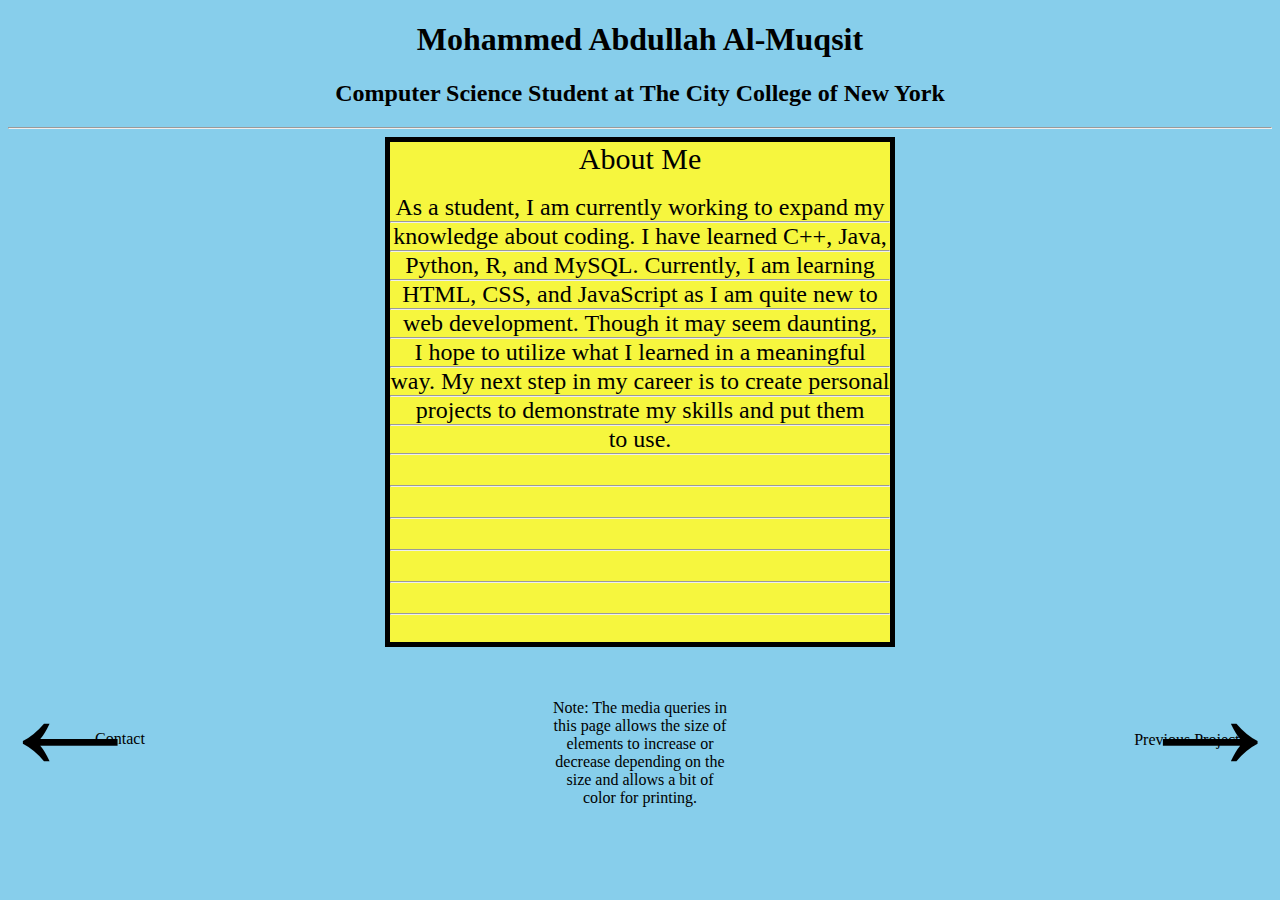
<file: index.html>
<!DOCTYPE html>
<html lang="en">
<head>
    <meta charset="UTF-8">
    <meta name="viewport" content="width=device-width, initial-scale=1.0">
    <link rel="icon" type="image/png" href="images/alphabet-m-icon.png">
    <link rel="stylesheet" href="style.css">
    <title>Mohammed Abdullah Al-Muqsit</title>
</head>
<body>
    <h1>Mohammed Abdullah Al-Muqsit</h1>
    <h2>Computer Science Student at The City College of New York</h2>
    <hr>
    <div class="post-it">
        <p id="About">About Me</p><br>
        <p id="line1">As a student, I am currently working to expand my</p>
        <hr id="div-hr">
        <p id="line1">knowledge about coding. I have learned C++, Java,</p>
        <hr id="div-hr">
        <p id="line1"> Python, R, and MySQL. Currently, I am learning</p>
        <hr id="div-hr">
        <p id="line1"> HTML, CSS, and JavaScript as I am quite new to</p>
        <hr id="div-hr">
        <p id="line1"> web development. Though it may seem daunting, </p>
        <hr id="div-hr">
        <p id="line1">I hope to utilize what I learned in a meaningful</p>
        <hr id="div-hr">
        <p id="line1">way. My next step in my career is to create personal</p>
        <hr id="div-hr">
        <p id="line1">projects to demonstrate my skills and put them</p>
        <hr id="div-hr">
        <p id="line1">to use.</p>
        <hr id="div-hr">
        <hr id="div-hr2">
        <hr id="div-hr2">
        <hr id="div-hr2">
        <hr id="div-hr2">
        <hr id="div-hr2">

        <a href="previous.html" title="Visit Education">
            <p id="right-arrow">&rarr;</p>
        </a>
        <p id="education">Previous Projects</p>
    
        <a href="contact.html" title="Visit Contact">
            <p id="left-arrow">&larr;</p>
        </a>
        <p id="contact">Contact</p>
        
        <p id="note">Note: The media queries in this page allows the size of elements to increase or decrease depending on the size  and allows a bit of color for printing.</p>
    </div>

    
    
    
</body>
</html>
</file>
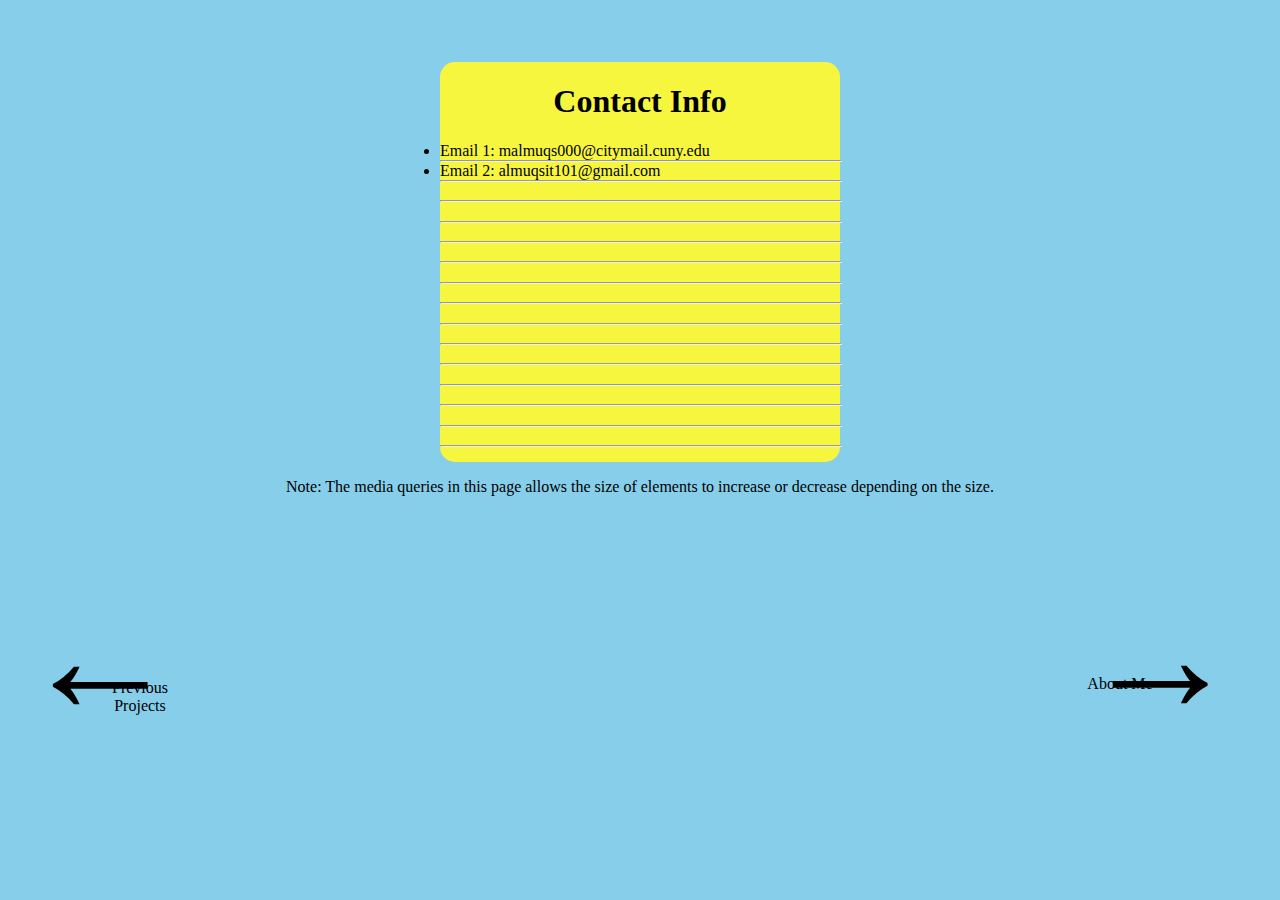
<file: contact.html>
<!DOCTYPE html>
<html lang="en">
<head>
    <meta charset="UTF-8">
    <meta name="viewport" content="width=device-width, initial-scale=1.0">
    <link rel="icon" type="image/png" href="images/alphabet-m-icon.png">
    <link rel="stylesheet" href="style3.css">
    <title>Mohammed Abdullah Al-Muqsit</title>
</head>
<body>
    <br><br><br>
    <div class="container">
        <div class="box" id="box1">
            <h1>Contact Info</h1>
            
            <a href="mailto:malmuqs000@citymail.cuny.edu"><li>Email 1: malmuqs000@citymail.cuny.edu</li><hr> 
                </a>
            <a href="mailto:almuqsit101@gmail.com"><li>Email 2: almuqsit101@gmail.com</li><hr>
                </a>
            <hr class="even-line">
            <hr class="even-line">
            <hr class="even-line">
            <hr class="even-line">
            <hr class="even-line">
            <hr class="even-line">
            <hr class="even-line">
            <hr class="even-line">
            <hr class="even-line">
            <hr class="even-line">
            <hr class="even-line">
            <hr class="even-line">
            <hr class="even-line">

            <a href="index.html" title="Visit About Me">
                <p id="right-arrow">&rarr;</p>
            </a>
            <p id="about">About Me</p>

            <a href="previous.html" title="Visit Previous Projects">
                <p id="left-arrow">&larr;</p>
            </a>
            <p id="previous">Previous Projects</p>
        </div>
    </div>

    <p id="note">Note: The media queries in this page allows the size of elements to increase or decrease depending on the size.</p>
</body>
</html>
</file>
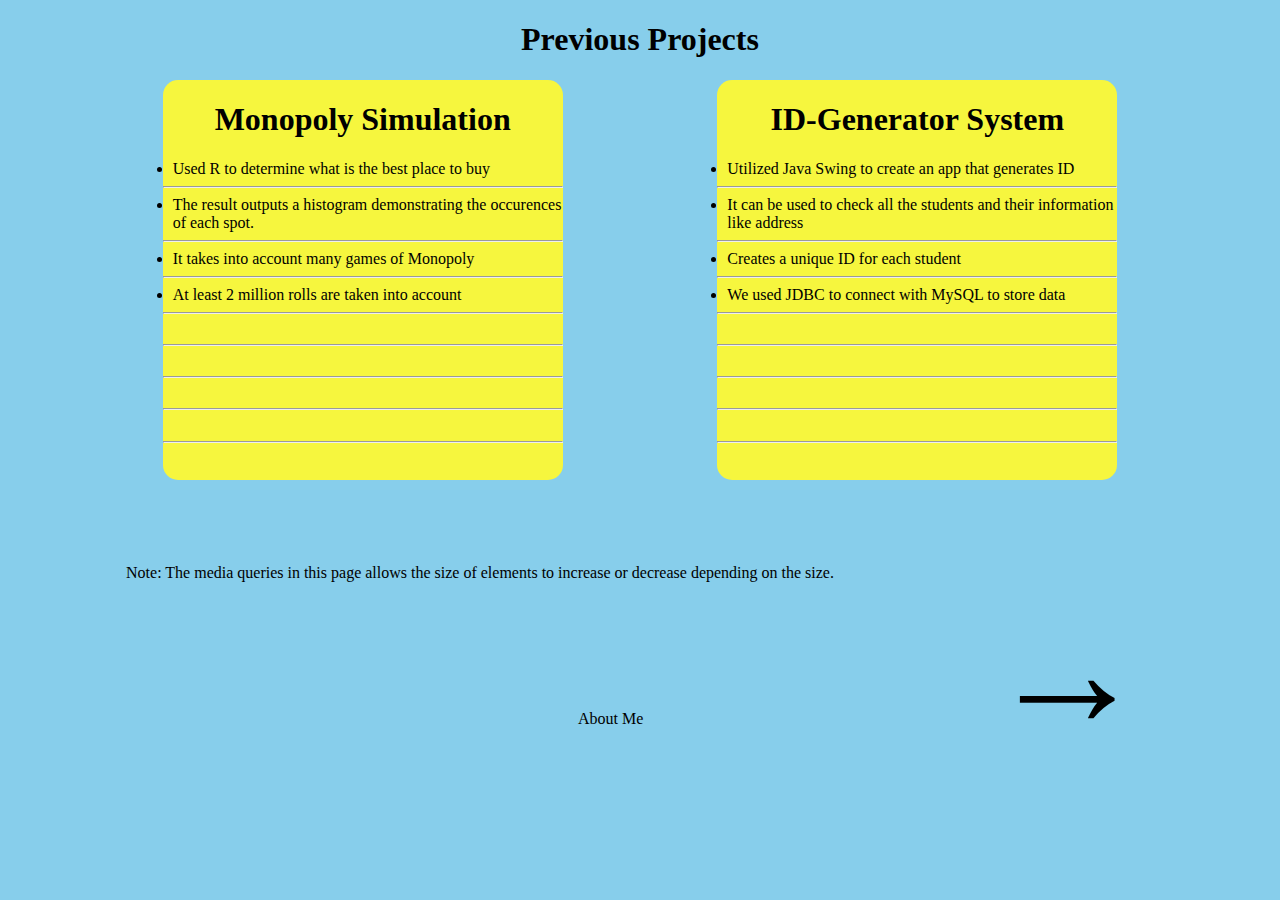
<file: previous.html>
<!DOCTYPE html>
<html lang="en">
<head>
    <meta charset="UTF-8">
    <meta name="viewport" content="width=device-width, initial-scale=1.0">
    <link rel="icon" type="image/png" href="images/alphabet-m-icon.png">
    <link rel="stylesheet" href="style2.css">
    <title>Mohammed Abdullah Al-Muqsit</title>
</head>
<body>
    <h1>Previous Projects</h1>

    <div class="container">
        <div class="box" id="box1">
            <h1>Monopoly Simulation</h1>
            <li>Used R to determine what is the best place to buy</li><hr>
            <li>The result outputs a histogram demonstrating the occurences of each spot. </li><hr>
            <li>It takes into account many games of Monopoly</li><hr>
            <li>At least 2 million rolls are taken into account</li><hr>
            <hr class="even-line">
            <hr class="even-line">
            <hr class="even-line">
            <hr class="even-line">
            
          
        </div>
        <div class="box" id="box1">
            <h1>ID-Generator System</h1>
            <li>Utilized Java Swing to create an app that generates ID</li><hr>
            <li>It can be used to check all the students and their information like address</li><hr>
            <li>Creates a unique ID for each student</li><hr>
            <li>We used JDBC to connect with MySQL to store data</li><hr>
            <hr class="even-line">
            <hr class="even-line">
            <hr class="even-line">
            <hr class="even-line">
            
        </div>
    </div>

    <a href="contact.html" title="Visit Contact Info">
        <p id="right-arrow">&rarr;</p>
    </a>
    <p id="contact">Contact Information</p>

    <a href="index.html" title="Visit About Me">
        <p id="left-arrow">&larr;</p>
    </a>
    <p id="about">About Me</p>

    <p id="note">Note: The media queries in this page allows the size of elements to increase or decrease depending on the size.</p>

</body>
</html>
</file>
<file: style.css>
body {
    background-color: #87ceeb;
}h1 {
    text-align: center;
}
h2 {
    text-align: center;
}
#p1{
    color: red;
    font-size: 3em;
}
.post-it{
    border: 5px solid;
    height: 500px;
    width: 500px;
    margin: 0 auto;
    text-align: center;
    background-color: rgb(246, 246, 62);
}
.post-it:hover{
    box-shadow: 3px 3px 100px;
}
#About{
    font-size: 30px;
    margin: 0;
}
#line1{
    padding-bottom: 0;
    margin: 0;
    font-size: 1.5em;
}
#div-hr{
    margin: 0 0;
}

#div-hr2 {  
    margin-top: 30px;
}
#right-arrow{
    font-size: 10em;
    float: right;
    margin: 0;
    transform: translate(400px,0px);
}
#left-arrow{
    font-size: 10em;
    float: left;
    margin: 0;
    transform: translate(-400px,-42px);
}

#education{
    transform: translate(630px,100px);
}
#contact{
    transform: translate(-520px,65px);
}
a:link{
    color: black;
}
a:visited{
    color: black;
}
a:hover{
    color: rgb(207, 202, 202);
}
#note{
    text-align: center;
}

@media (max-width: 768px) {
    .post-it{
        height: 400px;
        width: 400px;
    }
    #line1{
        font-size: 1.2em;
    }
    #right-arrow{
        font-size: 10em;
        transform: translate(100px,0px);
    }
    #left-arrow{
        font-size: 10em;
        transform: translate(-50px,-42px);
    }
    #education{
        transform: translate(280px,100px);
    }
    #contact{
        transform: translate(-120px,65px);
    }
}

@media (max-width: 600px) {
    .post-it{
        height: 200px;
        width: 200px;
    }
    #line1{
        font-size: 0.6em;
    }
    #right-arrow{
        font-size: 5em;
        transform: translate(100px,-15px);
    }
    #left-arrow{
        font-size: 5em;
        transform: translate(-50px,-42px);
    }
    #education{
        font-size: 10px;
        transform: translate(180px,41px);
    }
    #contact{
        font-size: 10px;
        transform: translate(-90px,20px);
    }
}

@media print {
    .post-it {
        background-color: rgb(246, 246, 62) !important; 
        -webkit-print-color-adjust: exact;
        print-color-adjust: exact;
 
    }
    #right-arrow{
        font-size: 0em;
    }
    #left-arrow{
        font-size: 0em;
    }
    #education{
        font-size: 0px;
    }
    #contact{
        font-size: 0px;
    }
    .post-it:hover{
        box-shadow: none;
    }
    
}
</file>
<file: style3.css>
body {
    background-color: #87ceeb;
}

.container{
    display: flex;  
    justify-content: space-evenly;
}
.box{
    width: 400px;
    height: 400px;
    text-align: center;
    border-radius: 15px;
}
#box1{
    background-color: rgb(246, 246, 62);
}
#box1:hover{
    box-shadow: 3px 3px 100px;
}
.box li{
    text-align: left;
    margin-bottom: 0px;
    margin-top: 0px;
}   
#note{
    text-align: center;
}
hr {
    margin: 0px;
    width: 100%; 
}
.even-line{
    margin-top: 18.4px;
    margin-bottom: 18.4px;
}
#right-arrow{
    font-size: 10em;
    float: right;
    margin: 0;
    transform: translate(400px,100px);
}
#about{
    transform: translate(560px,210px);
}
#left-arrow{
    font-size: 10em;
    float: right;
    margin: 0;
    transform: translate(-500px,67px);
}
#previous{
    transform: translate(-340px,180px);
}
a{
    text-decoration: none;
}
a:link{
    color: black;
}
a:visited{
    color: black;
}
a:hover{
    color: rgb(207, 202, 202);
}

@media (max-width: 867px) {
    #right-arrow{
        font-size: 10em;
        transform: translate(200px,100px);
    }
    #left-arrow{
        transform: translate(-150px,60px);
    }
    #about{
        transform: translate(360px,220px);
    }
    #previous{
        transform: translate(10px,180px);
    }
}

@media (max-width: 620px) {
    #right-arrow{
        font-size: 10em;
        transform: translate(50px,100px);
    }
    #left-arrow{
        transform: translate(-100px,60px);
    }
    #about{
        transform: translate(210px,220px);
    }
    #previous{
        transform: translate(65px,180px);
    }
}

@media print {
    .box {
        background-color: rgb(246, 246, 62) !important; 
        -webkit-print-color-adjust: exact;
        print-color-adjust: exact;
 
    }
    #right-arrow{
        font-size: 0em;
    }
    #left-arrow{
        font-size: 0em;
    }
    #about{
        font-size: 0px;
    }
    #previous{
        font-size: 0px;
    }
    .box:hover{
        box-shadow: none;
    }
    
}
</file>
<file: style2.css>
body {
    background-color: #87ceeb;
}h1 {
    text-align: center;
}

.container{
    display: flex;  
    justify-content: space-evenly;
}
.box{
    width: 400px;
    height: 400px;
    text-align: center;
    border-radius: 15px;
}

.box li{
    text-align: left;
    margin-bottom: 0px;
    margin-top: 0px;
}
h4{
    text-align: center;
}
#box1{
    background-color: rgb(246, 246, 62);
}
#box1:hover{
    box-shadow: 3px 3px 100px;
}
#box2{
    background-color: rgb(246, 246, 62);
}
#box2:hover{
    box-shadow: 3px 3px 100px;
}
li{
    transform: translate(10px,0px);
    
}
#right-arrow{
    font-size: 10em;
    float: right;
    margin: 0;
    transform: translate(-125px,100px);
   
}
#left-arrow{
    font-size: 10em;
    float: right;
    margin: 0;
    transform: translate(-1100px,50px);
   
}
#contact{
    transform: translate(1600px,210px);
}
#about{
    transform: translate(570px,180px);
}
a:link{
    color: black;
}
a:visited{
    color: black;
}
a:hover{
    color: rgb(207, 202, 202);
}
.even-line{
    margin-top: 30.2px;
    margin-bottom: 30.2px;
}
#note{
    text-align: center;
}

@media (max-width: 768px) {
    .container{
        display: grid;  
        justify-content: space-evenly;
    }
    #note{
        text-align: center;
        font-size: 1em;
    }
    .post-it{
        height: 200px;
        width: 200px;
    }
    #line1{
        font-size: 0.8em;
    }
    #right-arrow{
        font-size: 10em;
        float: right;
        margin: 0;
        transform: translate(0px,100px);
    }
    #left-arrow{
        font-size: 10em;
        float: right;
        margin: 0;
        transform: translate(-300px,53px);
    }
   #note{
    font-size: 10px;
    text-align: center;
   }
   #about{
    transform: translate(460px,160px);
   }
   #contact{
    transform: translate(38px,200px);
   }
    
}


@media (max-width: 630.4px) {
    #right-arrow{
        font-size: 5em;
        transform: translate(0px,150px);
    }
    #left-arrow{
        font-size: 5em;
        transform: translate(-200px,110px);
    }
    #about{
        transform: translate(280px,160px);
        font-size: 0.8em;
    }
    #contact{
        transform: translate(38px,190px);
        font-size: 0.8em;
    }
}
@media print {
    .box {
        background-color: rgb(246, 246, 62) !important; 
        -webkit-print-color-adjust: exact;
        print-color-adjust: exact;
 
    }
    #right-arrow{
        font-size: 0em;
    }
    #left-arrow{
        font-size: 0em;
    }
    #about{
        font-size: 0px;
    }
    #contact{
        font-size: 0px;
    }
    .box:hover{
        box-shadow: none;
    }
    
}
</file>
